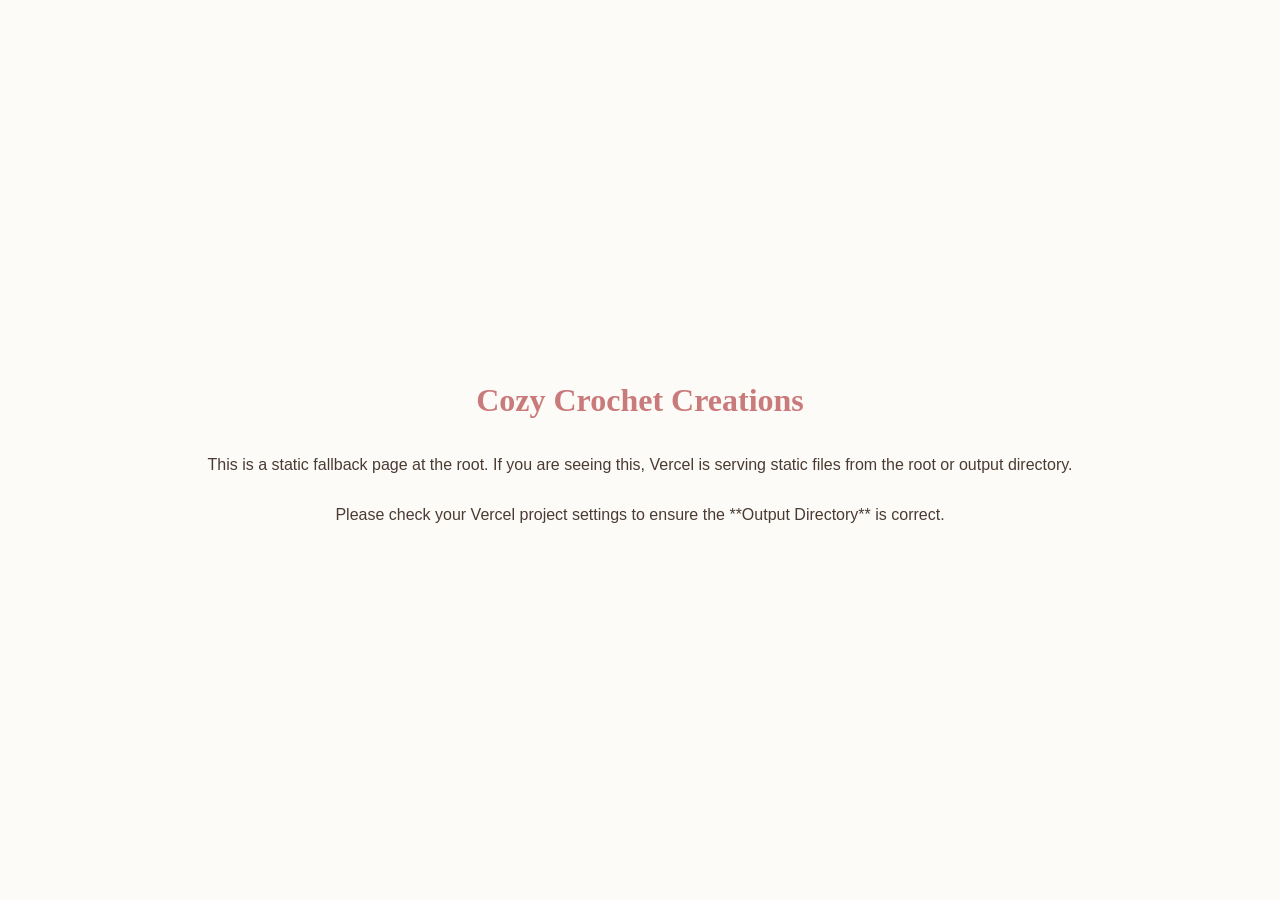
<file: index.html>
<!DOCTYPE html>
<html lang="en">
<head>
    <meta charset="UTF-8">
    <meta name="viewport" content="width=device-width, initial-scale=1.0">
    <title>Cozy Crochet Creations</title>
    <style>
        body {
            font-family: sans-serif;
            display: flex;
            flex-direction: column;
            align-items: center;
            justify-content: center;
            height: 100vh;
            margin: 0;
            background-color: #fdfbf7;
            color: #4a3b32;
        }
        h1 {
            font-family: serif;
            color: #c97a7a;
        }
    </style>
</head>
<body>
    <div id="root"></div>
    <h1>Cozy Crochet Creations</h1>
    <p>This is a static fallback page at the root. If you are seeing this, Vercel is serving static files from the root or output directory.</p>
    <p>Please check your Vercel project settings to ensure the **Output Directory** is correct.</p>
</body>
</html>
</file>
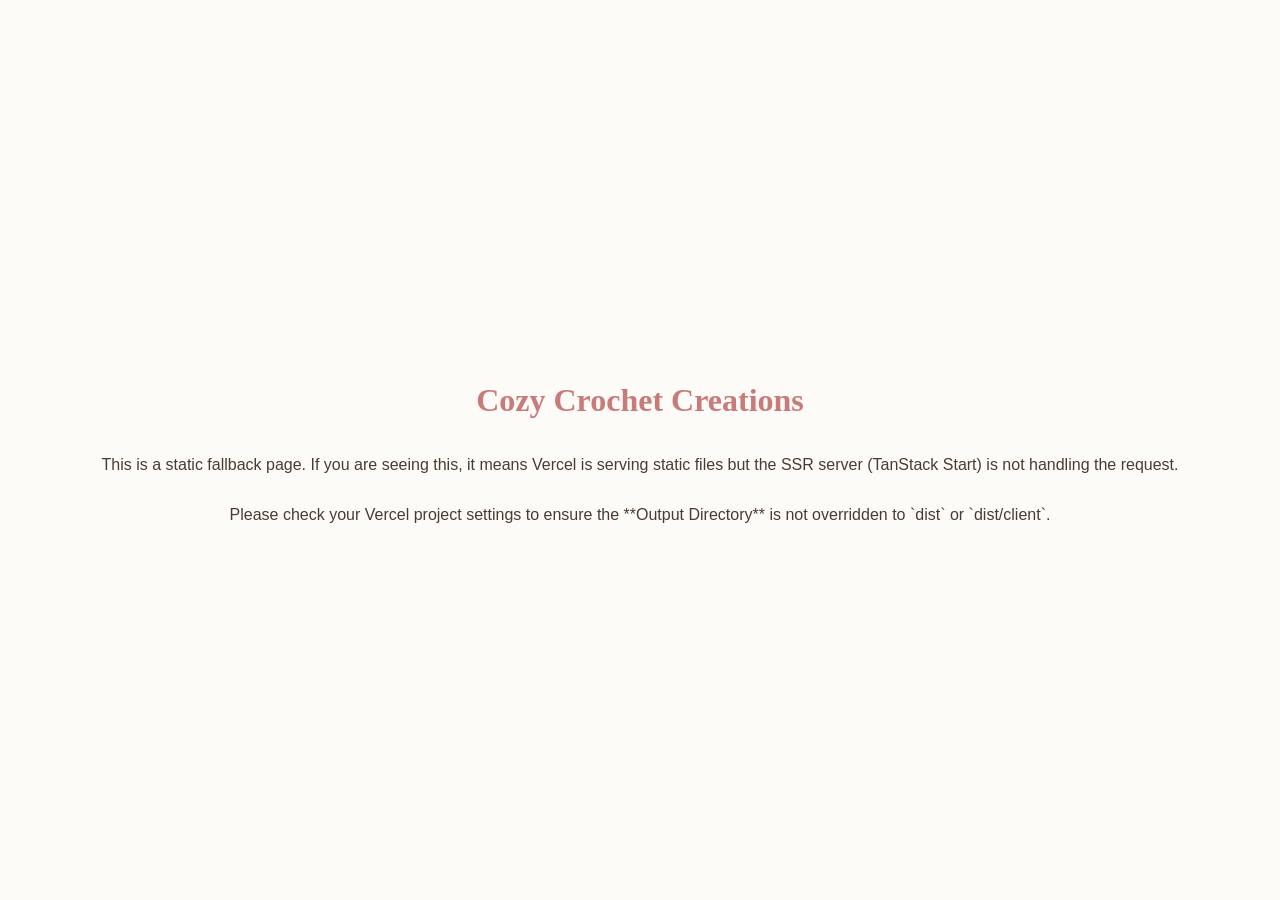
<file: public/index.html>
<!DOCTYPE html>
<html lang="en">
<head>
    <meta charset="UTF-8">
    <meta name="viewport" content="width=device-width, initial-scale=1.0">
    <title>Cozy Crochet Creations</title>
    <style>
        body {
            font-family: sans-serif;
            display: flex;
            flex-direction: column;
            align-items: center;
            justify-content: center;
            height: 100vh;
            margin: 0;
            background-color: #fdfbf7;
            color: #4a3b32;
        }
        h1 {
            font-family: serif;
            color: #c97a7a;
        }
    </style>
</head>
<body>
    <div id="root"></div>
    <h1>Cozy Crochet Creations</h1>
    <p>This is a static fallback page. If you are seeing this, it means Vercel is serving static files but the SSR server (TanStack Start) is not handling the request.</p>
    <p>Please check your Vercel project settings to ensure the **Output Directory** is not overridden to `dist` or `dist/client`.</p>
</body>
</html>
</file>
